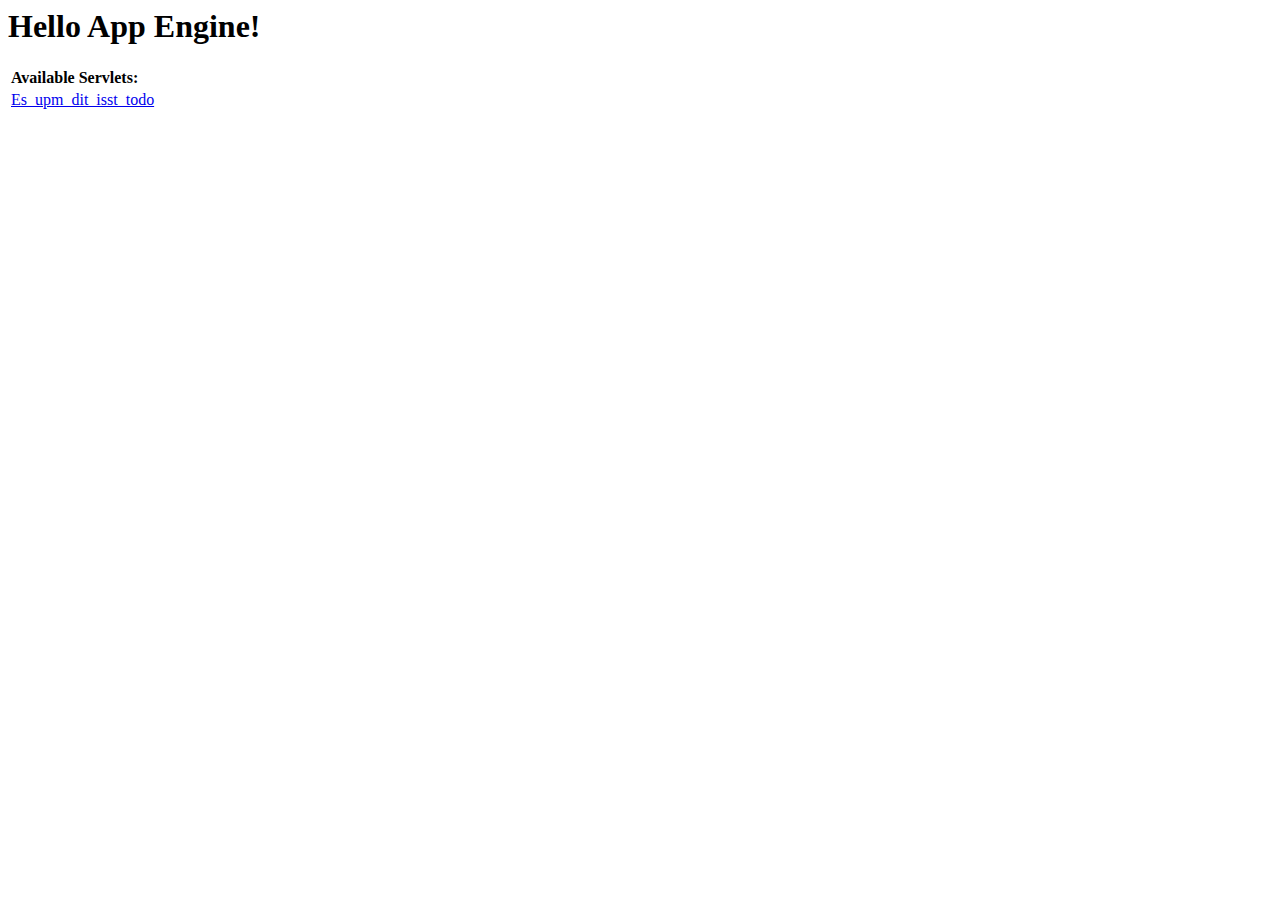
<file: es.upm.dit.isst.todo/war/index.html>
<!DOCTYPE HTML PUBLIC "-//W3C//DTD HTML 4.01 Transitional//EN">
<!-- The HTML 4.01 Transitional DOCTYPE declaration-->
<!-- above set at the top of the file will set     -->
<!-- the browser's rendering engine into           -->
<!-- "Quirks Mode". Replacing this declaration     -->
<!-- with a "Standards Mode" doctype is supported, -->
<!-- but may lead to some differences in layout.   -->

<html>
  <head>
    <meta http-equiv="content-type" content="text/html; charset=UTF-8">
    <title>Hello App Engine</title>
  </head>

  <body>
    <h1>Hello App Engine!</h1>
	
    <table>
      <tr>
        <td colspan="2" style="font-weight:bold;">Available Servlets:</td>        
      </tr>
      <tr>
        <td><a href="es_upm_dit_isst_todo">Es_upm_dit_isst_todo</a></td>
      </tr>
    </table>
  </body>
</html>
</file>
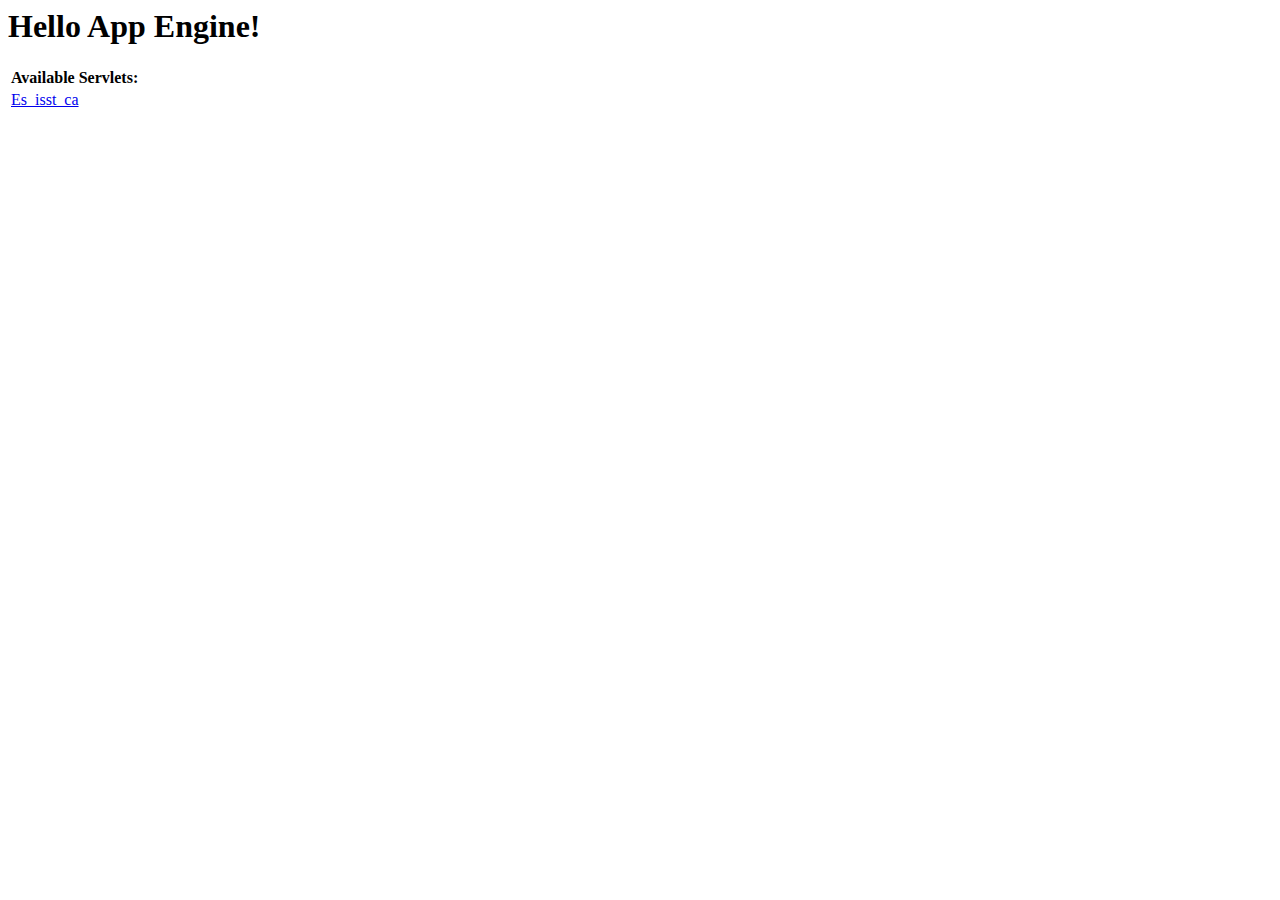
<file: teleassistence-app/war/index.html>
<!DOCTYPE HTML PUBLIC "-//W3C//DTD HTML 4.01 Transitional//EN">
<!-- The HTML 4.01 Transitional DOCTYPE declaration-->
<!-- above set at the top of the file will set     -->
<!-- the browser's rendering engine into           -->
<!-- "Quirks Mode". Replacing this declaration     -->
<!-- with a "Standards Mode" doctype is supported, -->
<!-- but may lead to some differences in layout.   -->

<html>
  <head>
    <meta http-equiv="content-type" content="text/html; charset=UTF-8">
    <title>Hello App Engine</title>
  </head>

  <body>
    <h1>Hello App Engine!</h1>
	
    <table>
      <tr>
        <td colspan="2" style="font-weight:bold;">Available Servlets:</td>        
      </tr>
      <tr>
        <td><a href="es_isst_ca">Es_isst_ca</a></td>
      </tr>
    </table>
  </body>
</html>
</file>
